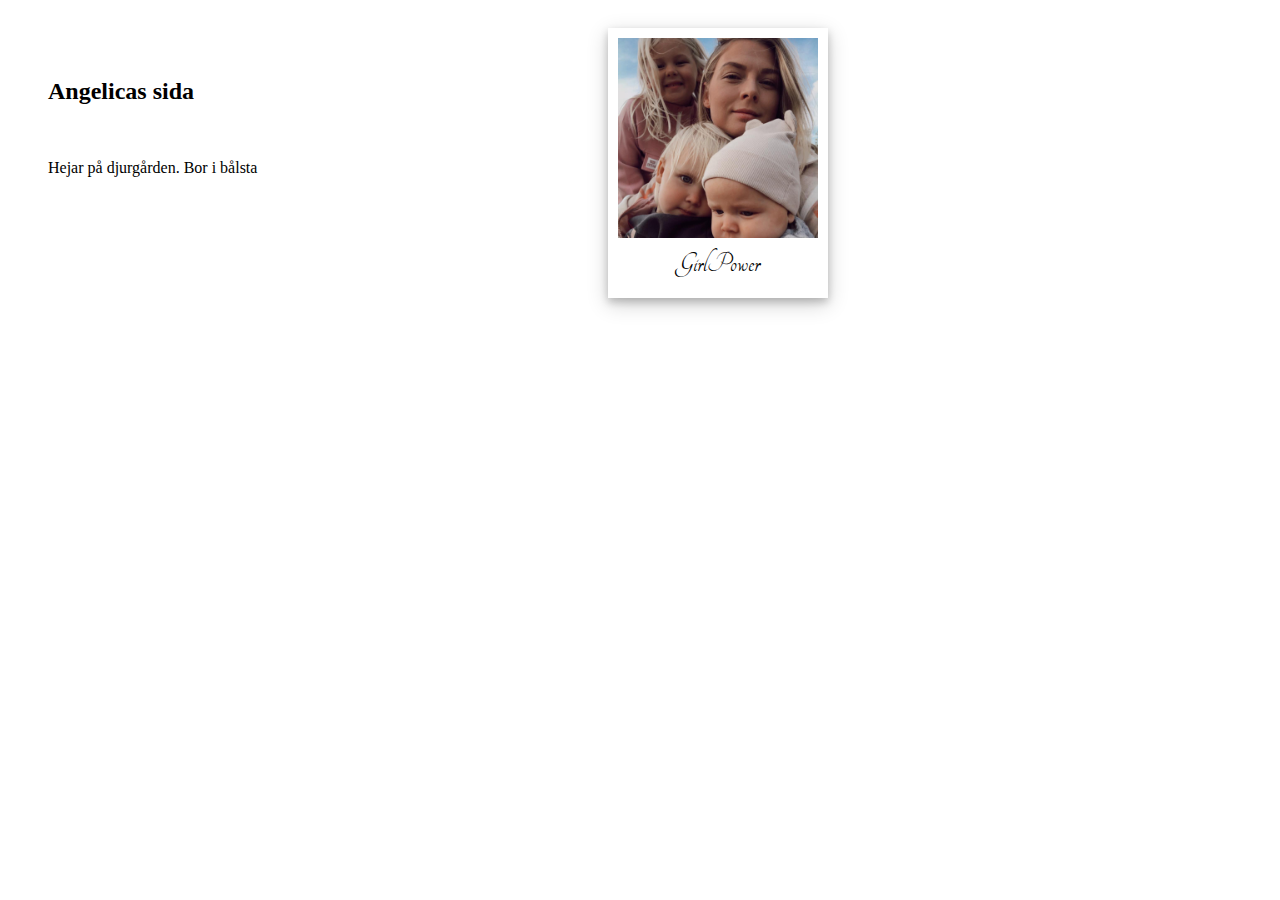
<file: sidor/Hem.html>
<link rel="stylesheet" href="/styles/style.css" />
<link rel="stylesheet"
        href="https://fonts.googleapis.com/css?family=Tangerine">

<body class="Home">
        <div class="bodytextbox">
<h2>Angelicas sida</h2>
        <br>
        <p>Hejar på djurgården. Bor i bålsta</p>
</div>
          <div class="polaroid">
            <img id="angelica" src="/images/angelica.jpg" alt="Angelica" >
            <div class="imgtext">
            GirlPower
            </div>
          
          
</body>
</file>
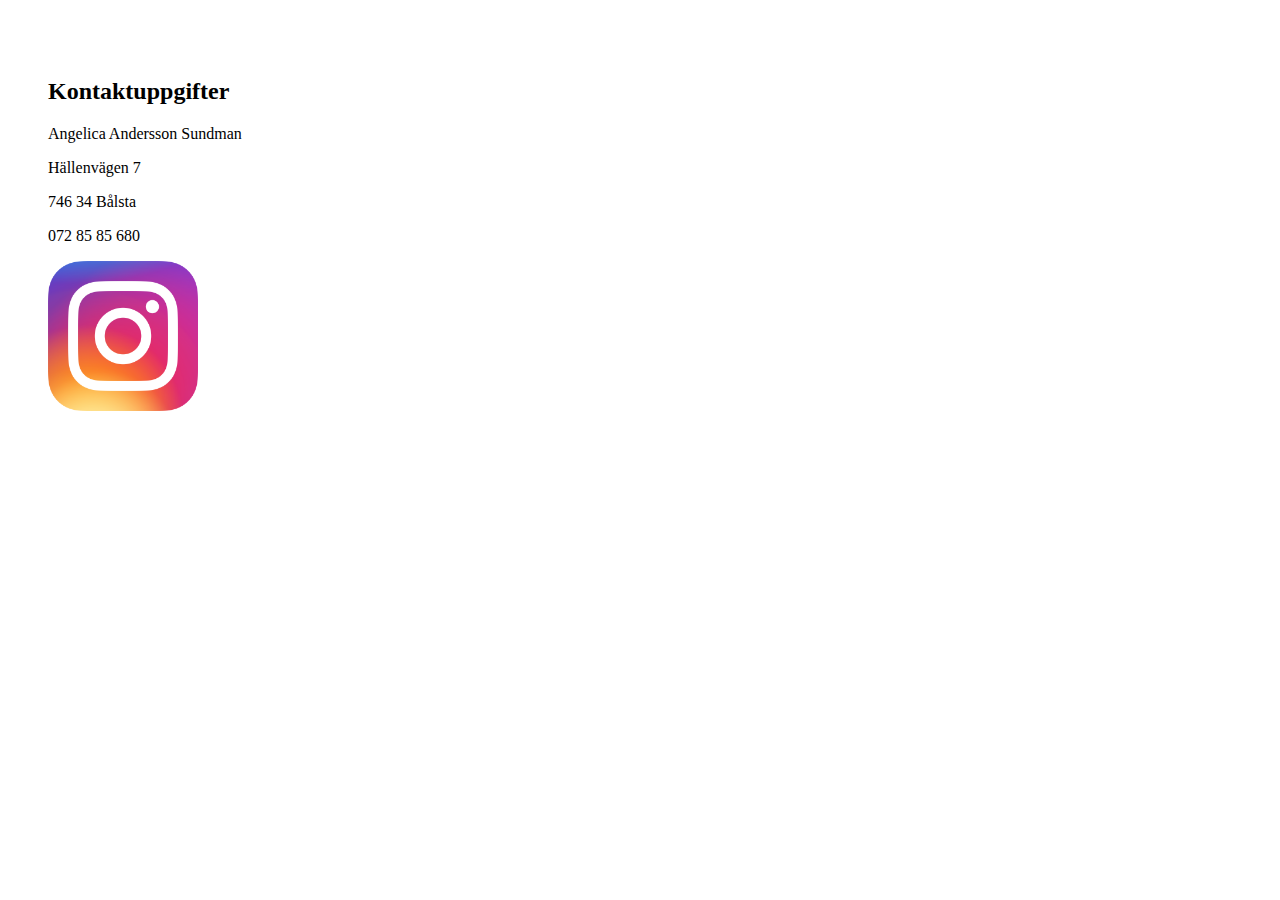
<file: sidor/Kontakt.html>
<link rel="stylesheet" href="/styles/style.css" />
<link rel="stylesheet"
        href="https://fonts.googleapis.com/css?family=Tangerine">

<body class="Home">
        <div class="bodytextbox">
             <h2>Kontaktuppgifter</h2>
             <p>Angelica Andersson Sundman</p>
             <p>Hällenvägen 7</p>
             <p>746 34 Bålsta</p>
             <p>072 85 85 680</p>
             <a class="instagram" target="_blank" href="https://www.instagram.com/angelicasundman/">
              <img src="/images/Instagram_icon.png.webp" alt="Paris" style="width:150px">
            </a>
</div>
<div>
<iframe id="karta" src="https://www.google.com/maps/embed?pb=!1m18!1m12!1m3!1d1983.4649958344764!2d17.500837216055622!3d59.578178681746635!2m3!1f0!2f0!3f0!3m2!1i1024!2i768!4f13.1!3m3!1m2!1s0x465fae3e770f221b%3A0x80a5c52b1d17ff9a!2zSMOkbGxlbnbDpGdlbiA3LCA3NDYgMzQgQsOlbHN0YQ!5e1!3m2!1ssv!2sse!4v1670327232930!5m2!1ssv!2sse" width="600" height="450" style="border:0;" allowfullscreen="" loading="lazy" referrerpolicy="no-referrer-when-downgrade"></iframe>
</div>
        </body>
</file>
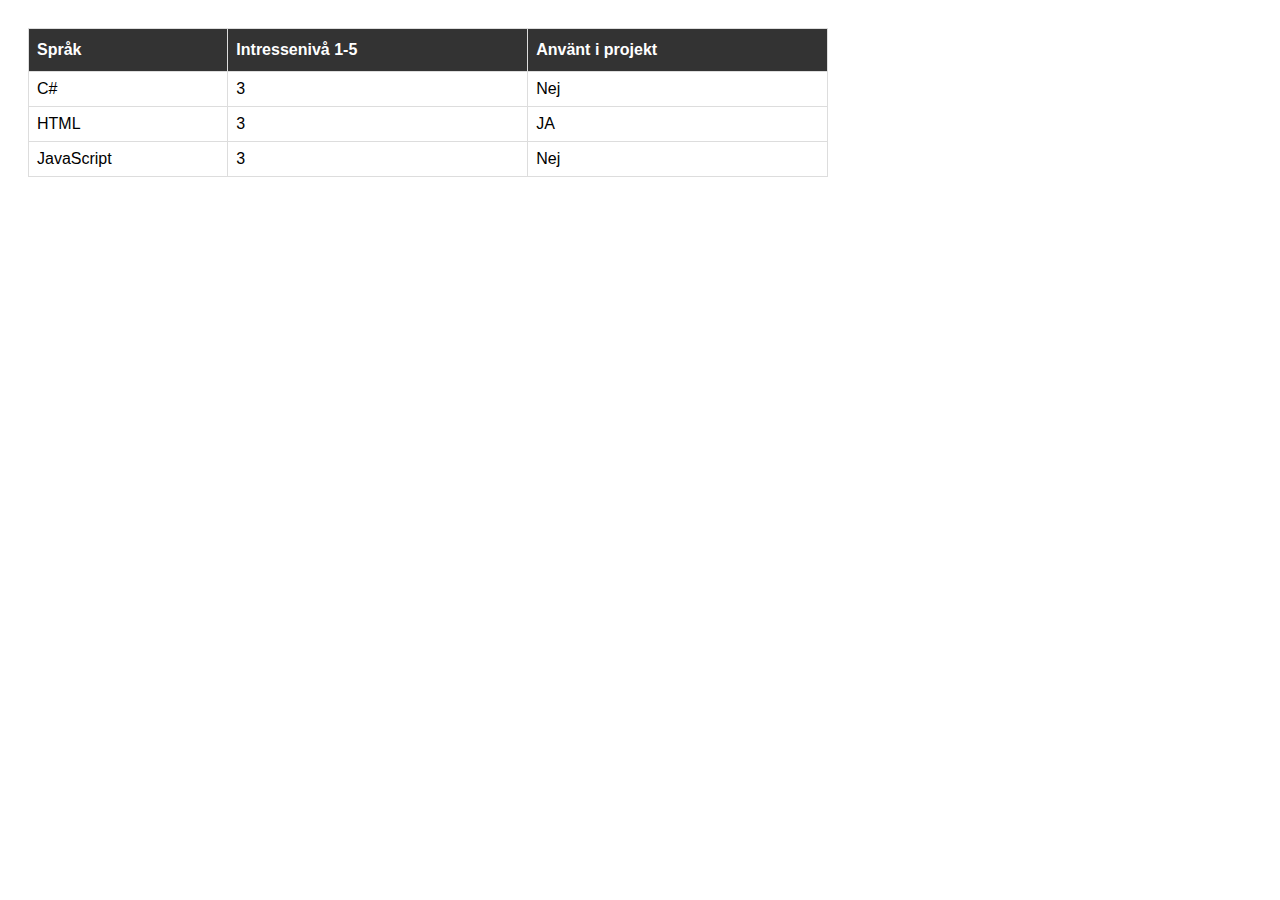
<file: sidor/Portfolio.html>
<link rel="stylesheet" href="/styles/style.css" />
<link rel="stylesheet"
        href="https://fonts.googleapis.com/css?family=Tangerine">

<body class="Portfolio">
       
          <table>
            <tr>
              <th>Språk</th>
              <th>Intressenivå 1-5</th>
              <th>Använt i projekt</th>
            </tr>
            <tr>
              <td>C#</td>
              <td>3</td>
              <td>Nej</td>
            </tr>
            <tr>
              <td>HTML</td>
              <td>3</td>
              <td>JA</td>
            </tr>
            <tr>
              <td>JavaScript</td>
              <td>3</td>
              <td>Nej</td>
            </tr>
        
          </table>
          
        </body>
</file>
<file: styles/style.css>
body
{
   background-color: beige;
}
header{
    flex-grow: 1;
}
h1
{
    text-align: center;
    font-family: 'Tangerine', serif;
    font-size: 48px;
    text-shadow: 2px 2px 5px #333;   
}
.container
{
  display: flex;
  flex-direction: row;
  justify-content: center;
}

ul {
    padding: 0;
}
.navbar  { 
    display: flex;
    flex-direction: column;
    background-color: #333; 
    overflow: hidden; 
    list-style-type: none; 
    background-color: #333; 
    text-align: center;
    border-radius: 5px;
    max-width: 150px;
    height: 610px;
    margin-top: 25px;


} 
.navbarlist {    
    display: inline;    
    max-width: 500px;  
    text-align: center;   
   
} 

.list 
{     
    padding: 10px;     
    margin: 5px 20px; 
    color: aliceblue; 
    font-size: 20px; 
    display: inline-block; 
    text-decoration: none; 
    font-family: 'Tangerine', serif;
    font-size: 32px;
} 
.list:hover { 
    background-color: 
    #111;  
    border-radius: 40px;
    
}
main
{
    
    height: 600px;
    width: 800px;
    border: 5px solid #333;
    text-align: center;
    margin-top: 25px;
    border-radius: 30px;
    margin-left: 20px;
    
}
.bodytextbox {
    max-width: 100%;
    padding: 20px;
    margin: auto;
    border-left: 0cm;
    border-right: 0cm;
    margin: 10px 0px 10px 0px; 
}

footer
{text-align: center;}
.polaroid {

    width: 200px;
    height: 250px;
    background-color: white;
    box-shadow: 0 4px 8px 0 rgba(0, 0, 0, 0.2), 0 6px 20px 0 rgba(0, 0, 0, 0.19);
    margin-bottom: 25px;
    padding: 10px;
    
  }
  #angelica
  {
    width: 100%;
    height: 80%;
  }
  @media only screen and (max-width: 800px) {
   .container
   {
        flex-direction: column;
        align-items: center;
   }
   .navbar{
    flex-direction: row;
    max-height: 40px;
    max-width: fit-content;
    align-items: center;
    justify-content: center;
   }
   
  }
  .imgtext {
    text-align: center;
    padding: 10px 20px;
    font-family: 'Tangerine', serif;
    font-size: 30px;
   
  }

  .hem
  {
    display: flex;
    justify-content: space-between;
    max-width: 800px;
  }
 
 
  .home
  {
    display: flex;
    justify-content: space-between;
    max-width: 800px;
    padding: 20px;
    background-color: transparent;
  }
  #karta
  {
   width: 250px;
   height: 250px;
  }
  .portfolio
  {
   
    max-width: 800px;
    padding: 20px;
    background-color: transparent;
  }
  table {
    font-family: Arial, Helvetica, sans-serif;
    border-collapse: collapse;
    width: 100%;
  }
  
  table td, table th {
    border: 1px solid #ddd;
    padding: 8px;
  }
  
  
  
  table tr:hover {background-color: coral;}
  
  table th {
    padding-top: 12px;
    padding-bottom: 12px;
    text-align: left;
    background-color: #333;
    color: white;
  }
  .instagram {
    width: 25%;
    height: 25%;
    object-position: left bottom;
  }
</file>
